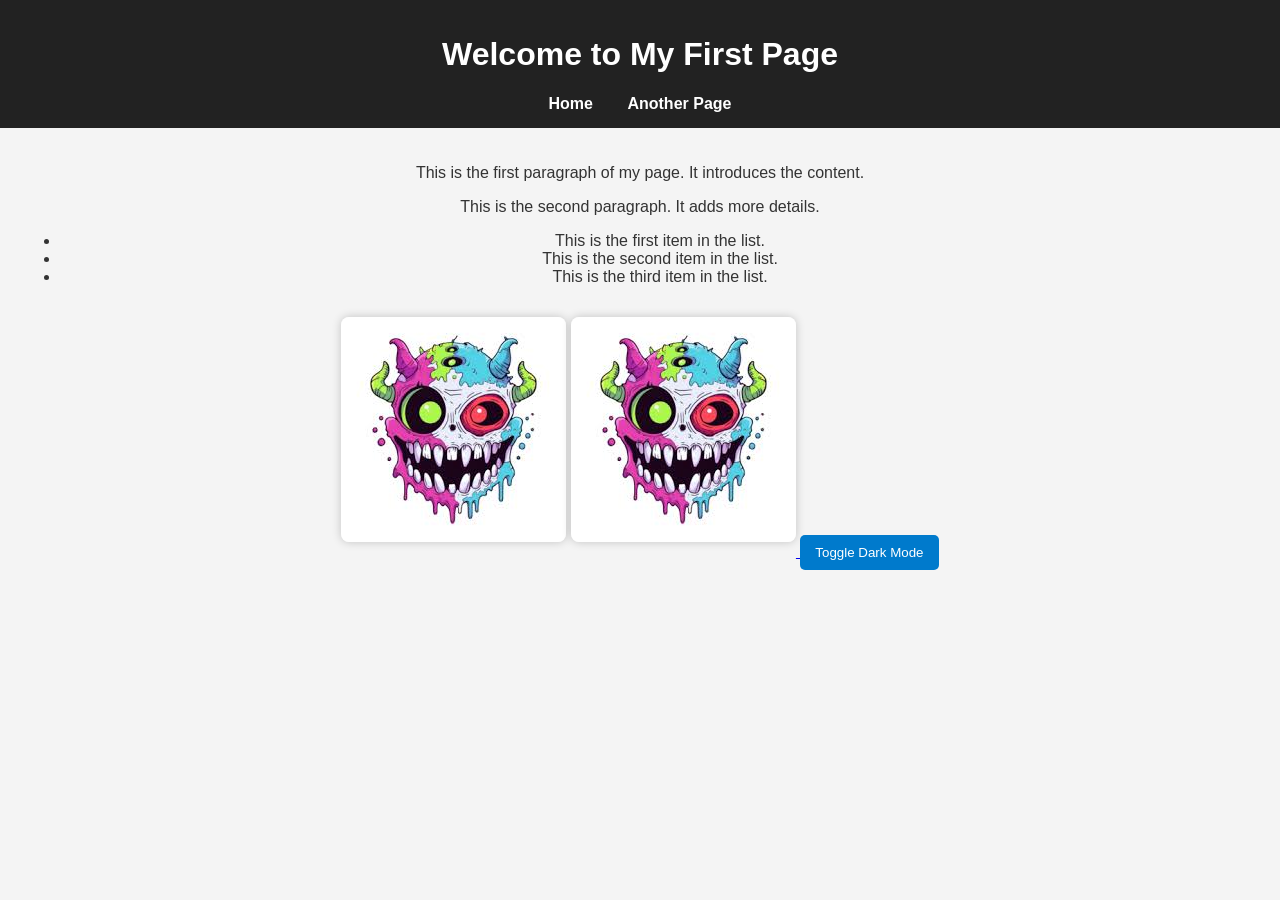
<file: index.html>
<!DOCTYPE html>
<html>
<head>
    <title>First Page</title>
    <link rel="stylesheet" href="css/style.css">
</head>
<body>
    <header>
        <h1>Welcome to My First Page</h1>
        <nav>
            <a href="index.html">Home</a>
            <a href="another_page.html" title="This leads you to another page.">Another Page</a>
        </nav>
    </header>

    <main>
        <p>This is the first paragraph of my page. It introduces the content.</p>
        <p>This is the second paragraph. It adds more details.</p>

        <ul>
            <li>This is the first item in the list.</li>
            <li>This is the second item in the list.</li>
            <li>This is the third item in the list.</li>
        </ul>

        <img src="assets/sample.jpg" alt="Sample Image">

        <a href="another_page.html" title="Click the image to go to another page.">
            <img src="assets/sample.jpg" alt="Linked Image">
        </a>

        <button onclick="toggleTheme()">Toggle Dark Mode</button>
    </main>

    <script src="js/script.js"></script>
</body>
</html>
</file>
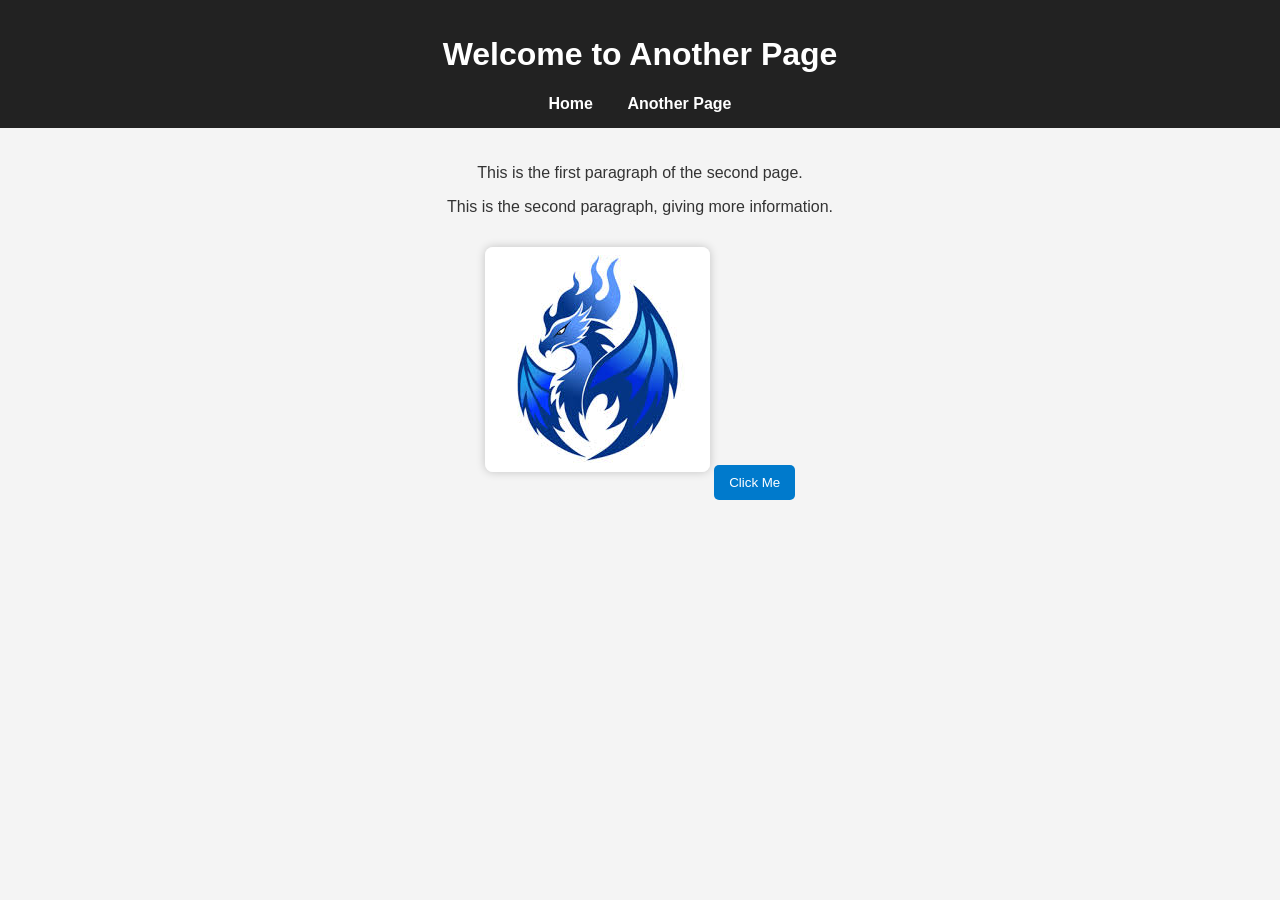
<file: another_page.html>
<!DOCTYPE html>
<html>
<head>
    <title>Another Page</title>
    <link rel="stylesheet" href="css/style.css">
</head>
<body>
    <header>
        <h1>Welcome to Another Page</h1>
        <nav>
            <a href="index.html" title="This leads you back to the first page.">Home</a>
            <a href="another_page.html">Another Page</a>
        </nav>
    </header>

    <main>
        <p>This is the first paragraph of the second page.</p>
        <p>This is the second paragraph, giving more information.</p>

        <!-- Example image -->
        <img src="assets/logo.jpg" alt="Website Logo">

        <!-- Interactive feature -->
        <button onclick="showMessage()">Click Me</button>
        <p id="message"></p>
    </main>

    <script src="js/script.js"></script>
</body>
</html>
</file>
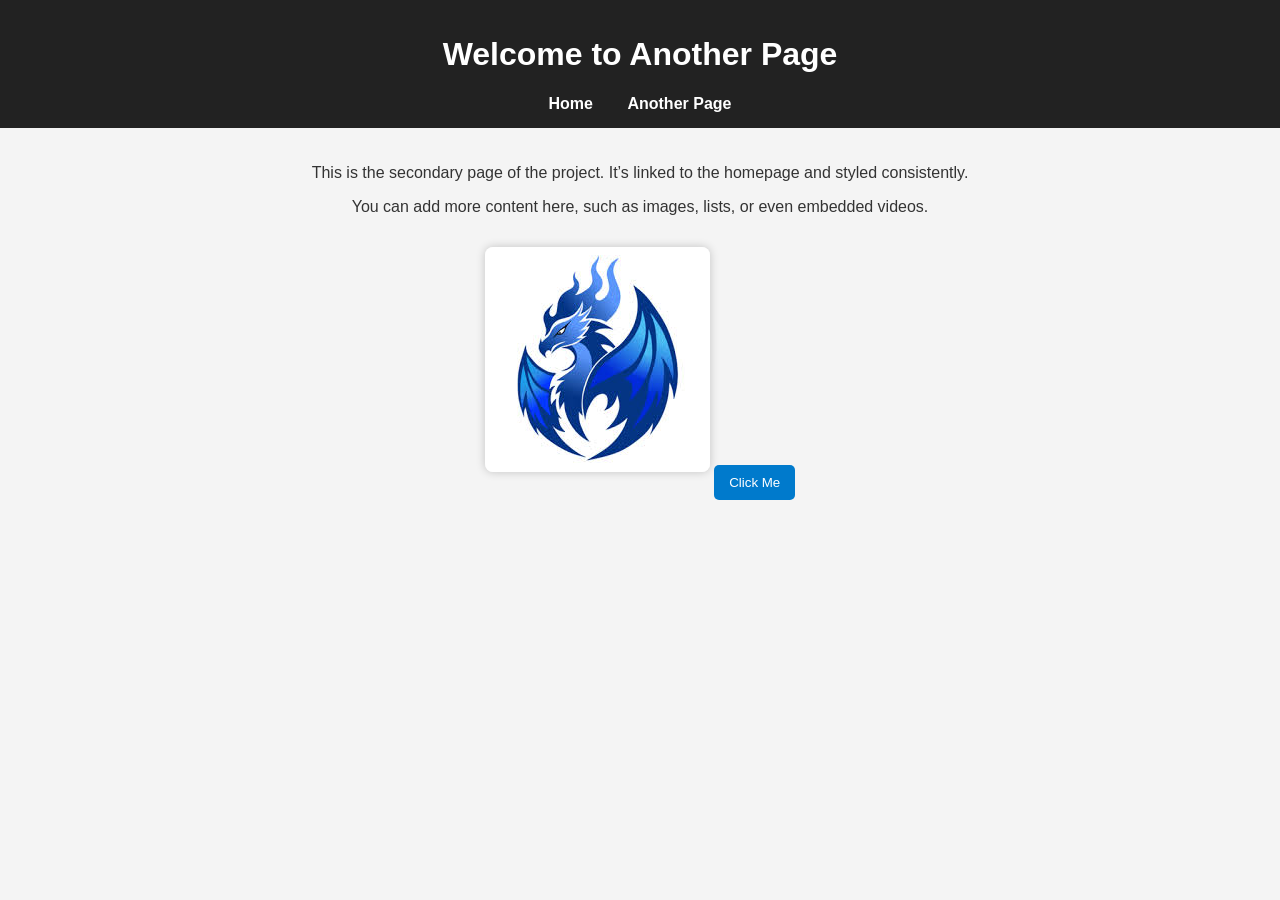
<file: page2.html>
<!DOCTYPE html>
<html>
<head>
    <title>Another Page</title>
    <link rel="stylesheet" href="css/style.css">
</head>
<body>
    <header>
        <h1>Welcome to Another Page</h1>
        <nav>
            <a href="index.html">Home</a>
            <a href="another_page.html">Another Page</a>
        </nav>
    </header>

    <main>
        <p>This is the secondary page of the project. It’s linked to the homepage and styled consistently.</p>
        <p>You can add more content here, such as images, lists, or even embedded videos.</p>

        <img src="assets/logo.jpg" alt="Website Logo">

        <button onclick="showMessage()">Click Me</button>
        <p id="message"></p>
    </main>

    <script src="js/script.js"></script>
</body>
</html>
</file>
<file: css/style.css>
body {
    font-family: Arial, sans-serif;
    margin: 0;
    padding: 0;
    background: #f4f4f4;
    color: #333;
}

header {
    background: #222;
    color: #fff;
    padding: 15px;
    text-align: center;
}

nav a {
    color: #fff;
    margin: 0 15px;
    text-decoration: none;
    font-weight: bold;
}

nav a:hover {
    text-decoration: underline;
}

main {
    padding: 20px;
    text-align: center;
}

img {
    margin: 15px 0;
    max-width: 250px;
    border-radius: 8px;
    box-shadow: 0 0 10px rgba(0,0,0,0.2);
}

button {
    margin-top: 20px;
    padding: 10px 15px;
    background: #007acc;
    color: #fff;
    border: none;
    cursor: pointer;
    border-radius: 5px;
}

button:hover {
    background: #005f99;
}

.dark-mode {
    background: #333;
    color: #f4f4f4;
}
</file>
